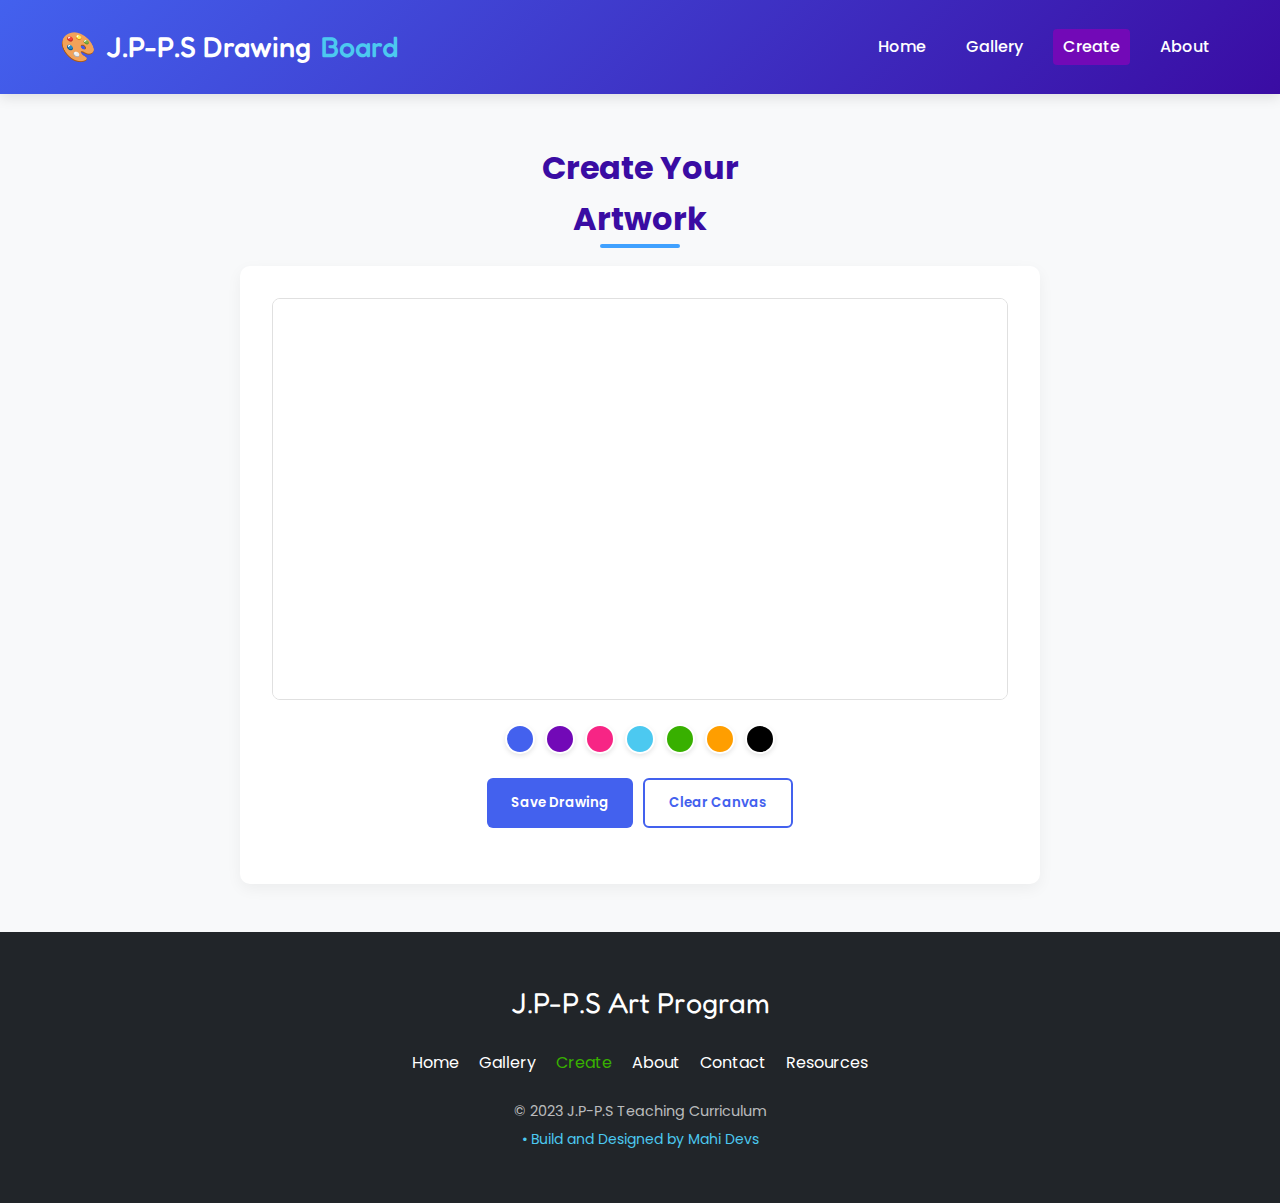
<file: create.html>
<!DOCTYPE html>
<html lang="en">
<head>
    <meta charset="UTF-8">
    <meta name="viewport" content="width=device-width, initial-scale=1.0">
    <title>Create Art | J.P-P.S Teaching Curriculum</title>
    <meta name="description" content="Welcome to the JPPS Drawing Board, a creative digital space made for students to draw, sketch, and express their imagination freely — anytime, anywhere!">
  <meta name="keywords" content="JPPS, JPPS school, contact jpps drawing board, jpps drawing,jpps student drawing, jpps teaching curriculum">
  <meta name="robots" content="index, follow">
  <meta name="author" content="James Proneir">
  <meta property="og:title" content="Create Art at J-P-P.S Drawing Board">
  <meta property="og:description" content="Welcome to JPPS Drawing Board.This space is built to store, share, and celebrate students’ beautiful artwork made during school hours.">
  <meta property="og:image" content="https://jpps-school.github.io/drawing-board/images/jpps_logo.jpg">
  <meta property="og:url" content="https://jpps-school.github.io/drawing-board/create.html">
  <meta property="og:type" content="website">
  <link rel="icon" href="https://jpps-school.github.io/drawing-board/images/jpps_logo.jpg" type="image/jpg">
  <script type="application/ld+json">
    {
      "@context": "https://schema.org",
      "@type": "WebSite",
      "name": "J.P-P.S Teaching Curriculum",  
      "url": "https://jpps-school.github.io/drawing-board/create.html",
      "potentialAction": {
          "@type": "SearchAction",
          "target": "https://jpps-school.github.io/drawing-board/search?q={create art at jpps drawing board}",
          "query-input": "required name=create art at jpps drawing board"
       }
    }
  </script>
    <link href="https://fonts.googleapis.com/css2?family=Poppins:wght@400;600;700&family=Fredoka:wght@500&display=swap" rel="stylesheet">
    <link rel="stylesheet" href="index.css">
</head>
<body>
    <header>
        <div class="container">
            <div class="header-content">
                <div class="logo">
                    <span>🎨</span>J.P-P.S Drawing<span>Board</span>
                </div>
                <nav>
                    <a href="index.html">Home</a>
                    <a href="gallery.html">Gallery</a>
                    <a href="create.html" class="active">Create</a>
                    <a href="about.html">About</a>
                </nav>
            </div>
        </div>
    </header>

    <section class="create-section">
        <div class="container">
            <h1 style="color:#3A0CA3;margin:auto;width:250px;text-align:center;">Create Your Artwork</h1>
            <hr style="border:none;background:#40a1ff;width:80px;height:4px;border-radius:2px;margin:0px auto 18px auto;">
            <div class="drawing-container">
                <div class="canvas-wrapper">
                    <canvas id="drawingCanvas"></canvas>
                </div>
                <div class="tools">
                    <div class="color-btn" style="background: #4361EE;" data-color="#4361EE"></div>
                    <div class="color-btn" style="background: #7209B7;" data-color="#7209B7"></div>
                    <div class="color-btn" style="background: #F72585;" data-color="#F72585"></div>
                    <div class="color-btn" style="background: #4CC9F0;" data-color="#4CC9F0"></div>
                    <div class="color-btn" style="background: #38B000;" data-color="#38B000"></div>
                    <div class="color-btn" style="background: #FF9E00;" data-color="#FF9E00"></div>
                    <div class="color-btn" style="background: #000000;" data-color="#000000"></div>
                </div>
                <div class="tools">
                    <button class="btn btn-primary" id="saveBtn">Save Drawing</button>
                    <button class="btn btn-outline" id="clearBtn">Clear Canvas</button>
                </div>
            </div>
        </div>
    </section>

    <footer>
        <div class="container">
            <div class="footer-content">
                <div class="footer-logo">J.P-P.S Art Program</div>
                <div class="footer-links">
                    <a href="index.html">Home</a>
                    <a href="gallery.html">Gallery</a>
                    <a href="create.html" style="color:var(--success);">Create</a>
                    <a href="about.html">About</a>
                    <a href="contact.html">Contact</a>
                    <a href="resources.html">Resources</a>
                </div>
                <p class="copyright">© 2023 J.P-P.S Teaching Curriculum</p>
                <p class="devs">• Build and Designed by Mahi Devs</p>
            </div>
        </div>
    </footer>
    <script>
        document.addEventListener('DOMContentLoaded', function () {
      const canvas = document.getElementById('drawingCanvas');
      const ctx = canvas.getContext('2d');
      let isDrawing = false;
      let currentColor = '#4361EE';

      function resizeCanvas() {
        const ratio = window.devicePixelRatio || 1;
        const container = canvas.parentElement;
        const width = container.offsetWidth;
        const height = 400;

        canvas.width = width * ratio;
        canvas.height = height * ratio;
        canvas.style.width = width + 'px';
        canvas.style.height = height + 'px';

        ctx.setTransform(1, 0, 0, 1, 0, 0); // Reset scaling
        ctx.scale(ratio, ratio);

        ctx.lineJoin = 'round';
        ctx.lineCap = 'round';
        ctx.lineWidth = 5;
      }

      resizeCanvas();
      window.addEventListener('resize', resizeCanvas);

      function getXY(e) {
        const rect = canvas.getBoundingClientRect();
        const scaleX = canvas.width / rect.width;
        const scaleY = canvas.height / rect.height;

        if (e.touches) {
          return {
            x: (e.touches[0].clientX - rect.left) * scaleX / window.devicePixelRatio,
            y: (e.touches[0].clientY - rect.top) * scaleY / window.devicePixelRatio
          };
        } else {
          return {
            x: (e.clientX - rect.left) * scaleX / window.devicePixelRatio,
            y: (e.clientY - rect.top) * scaleY / window.devicePixelRatio
          };
        }
      }

      function startDrawing(e) {
        const { x, y } = getXY(e);
        ctx.beginPath();
        ctx.moveTo(x, y);
        isDrawing = true;
        e.preventDefault();
      }

      function draw(e) {
        if (!isDrawing) return;
        const { x, y } = getXY(e);
        ctx.strokeStyle = currentColor;
        ctx.lineTo(x, y);
        ctx.stroke();
        e.preventDefault();
      }

      function stopDrawing(e) {
        if (!isDrawing) return;
        isDrawing = false;
        ctx.closePath();
        e.preventDefault();
      }

      // Mouse Events
      canvas.addEventListener('mousedown', startDrawing);
      canvas.addEventListener('mousemove', draw);
      canvas.addEventListener('mouseup', stopDrawing);
      canvas.addEventListener('mouseleave', stopDrawing);

      // Touch Events
      canvas.addEventListener('touchstart', startDrawing, { passive: false });
      canvas.addEventListener('touchmove', draw, { passive: false });
      canvas.addEventListener('touchend', stopDrawing, { passive: false });
      canvas.addEventListener('touchcancel', stopDrawing, { passive: false });
      canvas.addEventListener('click', startDrawing);

      // Color Buttons
      document.querySelectorAll('.color-btn').forEach(btn => {
        btn.addEventListener('click', function () {
          currentColor = this.getAttribute('data-color');
        });
      });

      // Clear Canvas
      document.getElementById('clearBtn').addEventListener('click', function () {
        ctx.clearRect(0, 0, canvas.width, canvas.height);
      });

      // Save Drawing
      document.getElementById('saveBtn').addEventListener('click', function () {
        const link = document.createElement('a');
        link.download = 'my-drawing.png';
        link.href = canvas.toDataURL('image/png');
        link.click();
      });
    });
    </script>
</body>
</html>
</file>
<file: index.css>
/* styles.css - Main Stylesheet for Sunshine Elementary Art Gallery */

:root {
    --primary: #4361EE;
    --secondary: #3A0CA3;
    --accent: #7209B7;
    --light: #F8F9FA;
    --dark: #212529;
    --highlight: #4CC9F0;
    --success: #38B000;
    --warning: #FF9E00;
    --danger: #F72585;
}

/* Base Styles */
* {
    margin: 0;
    padding: 0;
    box-sizing: border-box;
}

body {
    font-family: 'Poppins', sans-serif;
    background-color: var(--light);
    color: var(--dark);
    line-height: 1.6;
    min-height: 100vh;
    display: flex;
    flex-direction: column;
}

.container {
    width: 100%;
    max-width: 1200px;
    margin: 0 auto;
    padding: 0 20px;
}

/* Header Styles */
header {
    background: linear-gradient(135deg, var(--primary), var(--secondary));
    color: white;
    padding: 1.5rem 0;
    box-shadow: 0 4px 12px rgba(0,0,0,0.1);
    position: relative;
    overflow: hidden;
}

.header-content {
    display: flex;
    justify-content: space-between;
    align-items: center;
}

.logo {
    font-family: 'Fredoka', sans-serif;
    font-size: 1.8rem;
    font-weight: 500;
    display: flex;
    align-items: center;
    gap: 10px;
}

.logo span {
    color: var(--highlight);
}

nav {
    display: flex;
    gap: 20px;
}

nav a {
    color: white;
    text-decoration: none;
    font-weight: 500;
    padding: 5px 10px;
    border-radius: 4px;
    transition: all 0.3s ease;
}

nav a:hover {
    background-color: rgba(255,255,255,0.2);
}

nav a.active {
    background-color: var(--accent);
}

/* Hero Section */
.hero {
    background: url('https://images.unsplash.com/photo-1579762715118-a6f1d4b934f1?ixlib=rb-1.2.1&auto=format&fit=crop&w=1350&q=80') center/cover no-repeat;
    background-blend-mode: overlay;
    background-color: rgba(67, 97, 238, 0.9);
    color: white;
    padding: 4rem 0;
    text-align: center;
    position: relative;
}

.hero::before {
    content: "";
    position: absolute;
    top: 0;
    left: 0;
    right: 0;
    bottom: 0;
    background: linear-gradient(to bottom, rgba(58,12,163,0.8), rgba(67,97,238,0.9));
    z-index: 1;
}

.hero-content {
    position: relative;
    z-index: 2;
    max-width: 800px;
    margin: 0 auto;
}

.hero h1 {
    font-size: 2.5rem;
    margin-bottom: 1.5rem;
}

.hero p {
    font-size: 1.1rem;
    margin-bottom: 2rem;
}

/* Button Styles */
.btn {
    display: inline-block;
    padding: 0.8rem 1.5rem;
    border-radius: 6px;
    font-weight: 600;
    text-decoration: none;
    transition: all 0.3s ease;
    border: none;
    cursor: pointer;
    font-family: inherit;
}

.btn-primary {
    background-color: var(--primary);
    color: white;
}

.btn-primary:hover {
    background-color: var(--secondary);
    transform: translateY(-2px);
    box-shadow: 0 4px 8px rgba(0,0,0,0.1);
}

.btn-outline {
    background-color: transparent;
    border: 2px solid var(--primary);
    color: var(--primary);
}

.btn-outline:hover {
    background-color: var(--primary);
    color: white;
}

/* Section Styles */
section {
    padding: 3rem 0;
}

.section-title {
    text-align: center;
    margin-bottom: 2rem;
}

.section-title h2 {
    font-size: 2rem;
    color: var(--secondary);
    display: inline-block;
    position: relative;
    padding-bottom: 10px;
}

.section-title h2::after {
    content: "";
    position: absolute;
    bottom: 0;
    left: 50%;
    transform: translateX(-50%);
    width: 80px;
    height: 3px;
    background: var(--highlight);
}

/* Gallery Grid */
.gallery-grid {
    display: grid;
    grid-template-columns: repeat(auto-fill, minmax(280px, 1fr));
    gap: 2rem;
}

.art-card {
    background: white;
    border-radius: 8px;
    overflow: hidden;
    box-shadow: 0 5px 15px rgba(0,0,0,0.08);
    transition: all 0.3s ease;
}

.art-card:hover {
    transform: translateY(-5px);
    box-shadow: 0 8px 25px rgba(0,0,0,0.12);
}

.art-image {
    height: 240px;
    background-size: cover;
    background-position: center;
    position: relative;
}

.art-badge {
    position: absolute;
    top: 15px;
    right: 15px;
    background: var(--accent);
    color: white;
    padding: 5px 10px;
    border-radius: 20px;
    font-size: 0.8rem;
    font-weight: 600;
}

.art-info {
    padding: 1.5rem;
}

.art-info h3 {
    font-size: 1.2rem;
    margin-bottom: 0.5rem;
}

.art-info p {
    font-size: 0.9rem;
    color: #666;
    margin-bottom: 0.5rem;
}

.artist {
    display: flex;
    align-items: center;
    margin-top: 1rem;
}

.artist-avatar {
    width: 30px;
    height: 30px;
    border-radius: 50%;
    background-color: #eee;
    margin-right: 10px;
    background-size: cover;
}

/* Drawing Canvas Styles */
.drawing-container {
    background: white;
    border-radius: 10px;
    padding: 2rem;
    box-shadow: 0 5px 15px rgba(0,0,0,0.05);
    max-width: 800px;
    margin: 0 auto;
}

.canvas-wrapper {
    border: 1px solid #e0e0e0;
    border-radius: 8px;
    overflow: hidden;
    margin-bottom: 1.5rem;
}

canvas {
    display: block;
    width: 100%;
    height: 400px;
    background: white;
    cursor: crosshair;
}

.tools {
    display: flex;
    flex-wrap: wrap;
    gap: 10px;
    margin-bottom: 1.5rem;
    justify-content: center;
}

.color-btn {
    width: 30px;
    height: 30px;
    border-radius: 50%;
    border: 2px solid white;
    cursor: pointer;
    box-shadow: 0 2px 5px rgba(0,0,0,0.1);
    transition: transform 0.2s;
}

.color-btn:hover {
    transform: scale(1.1);
}

/* Footer Styles */
footer {
    background: var(--dark);
    color: white;
    padding: 3rem 0;
    text-align: center;
    margin-top: auto;
}

.footer-content {
    max-width: 600px;
    margin: 0 auto;
}

.footer-logo {
    font-family: 'Fredoka', sans-serif;
    font-size: 1.8rem;
    margin-bottom: 1rem;
}

.footer-links {
    display: flex;
    justify-content: center;
    flex-wrap: wrap;
    gap: 20px;
    margin: 1.5rem 0;
}

.footer-links a {
    color: white;
    text-decoration: none;
    transition: color 0.2s;
}

.footer-links a:hover {
    color: var(--highlight);
}

.devs{
    font-size: 14px;
    color: var(--highlight);
    margin: 5px auto;
}

.copyright {
    font-size: 0.9rem;
    color: rgba(255,255,255,0.7);
}
/* Contact Page Styles */
.contact-section {
    background-color: white;
    padding: 4rem 0;
}

.contact-container {
    display: grid;
    grid-template-columns: 1fr 1fr;
    gap: 3rem;
    max-width: 1200px;
    margin: 0 auto;
}

.contact-form {
    background-color: var(--light);
    padding: 2rem;
    border-radius: 8px;
    box-shadow: 0 4px 12px rgba(0,0,0,0.05);
}

.form-group {
    margin-bottom: 1.5rem;
}

.form-group label {
    display: block;
    margin-bottom: 0.5rem;
    font-weight: 600;
    color: var(--dark);
}

.form-group input,
.form-group select,
.form-group textarea {
    width: 100%;
    padding: 0.8rem;
    border: 1px solid #ddd;
    border-radius: 6px;
    font-family: 'Poppins', sans-serif;
    font-size: 1rem;
}

.form-group textarea {
    resize: vertical;
    min-height: 120px;
}

.contact-info {
    background-color: var(--light);
    padding: 2rem;
    border-radius: 8px;
}

.contact-method {
    display: flex;
    align-items: flex-start;
    gap: 1rem;
    margin-bottom: 1.5rem;
}

.contact-icon {
    font-size: 1.5rem;
    background-color: var(--primary);
    color: white;
    width: 40px;
    height: 40px;
    border-radius: 50%;
    display: flex;
    align-items: center;
    justify-content: center;
    flex-shrink: 0;
}

.contact-method h4 {
    color: var(--primary);
    margin-bottom: 0.3rem;
}

.contact-hours {
    margin-top: 2rem;
    padding-top: 2rem;
    border-top: 1px solid #eee;
}

.contact-hours h4 {
    color: var(--primary);
    margin-bottom: 0.5rem;
}

.about-section p, .about-section blockquote{
    margin: 20px;
}

.about-section ul{
    margin: 20px 50px;
}

.about-section h1{
    margin: 0 20px;
}

.about-section blockquote {
   border-left: 4px solid #4361EE;
   padding-left: 15px;
   color: #555;
   font-style: italic;
}

/* Responsive Contact Page */
@media (max-width: 768px) {
    .contact-container {
        grid-template-columns: 1fr;
    }
}

/* Responsive Styles */
@media (max-width: 768px) {
    .header-content {
        flex-direction: column;
        gap: 1rem;
    }

    nav {
        width: 100%;
        justify-content: center;
    }

    .hero h1 {
        font-size: 2rem;
    }

    .gallery-grid {
        grid-template-columns: repeat(auto-fill, minmax(240px, 1fr));
    }

    .drawing-container {
        padding: 1rem;
    }
}

@media (max-width: 480px) {
    .section-title h2 {
        font-size: 1.5rem;
    }

    .footer-links {
        flex-direction: column;
        gap: 10px;
    }
}
</file>
